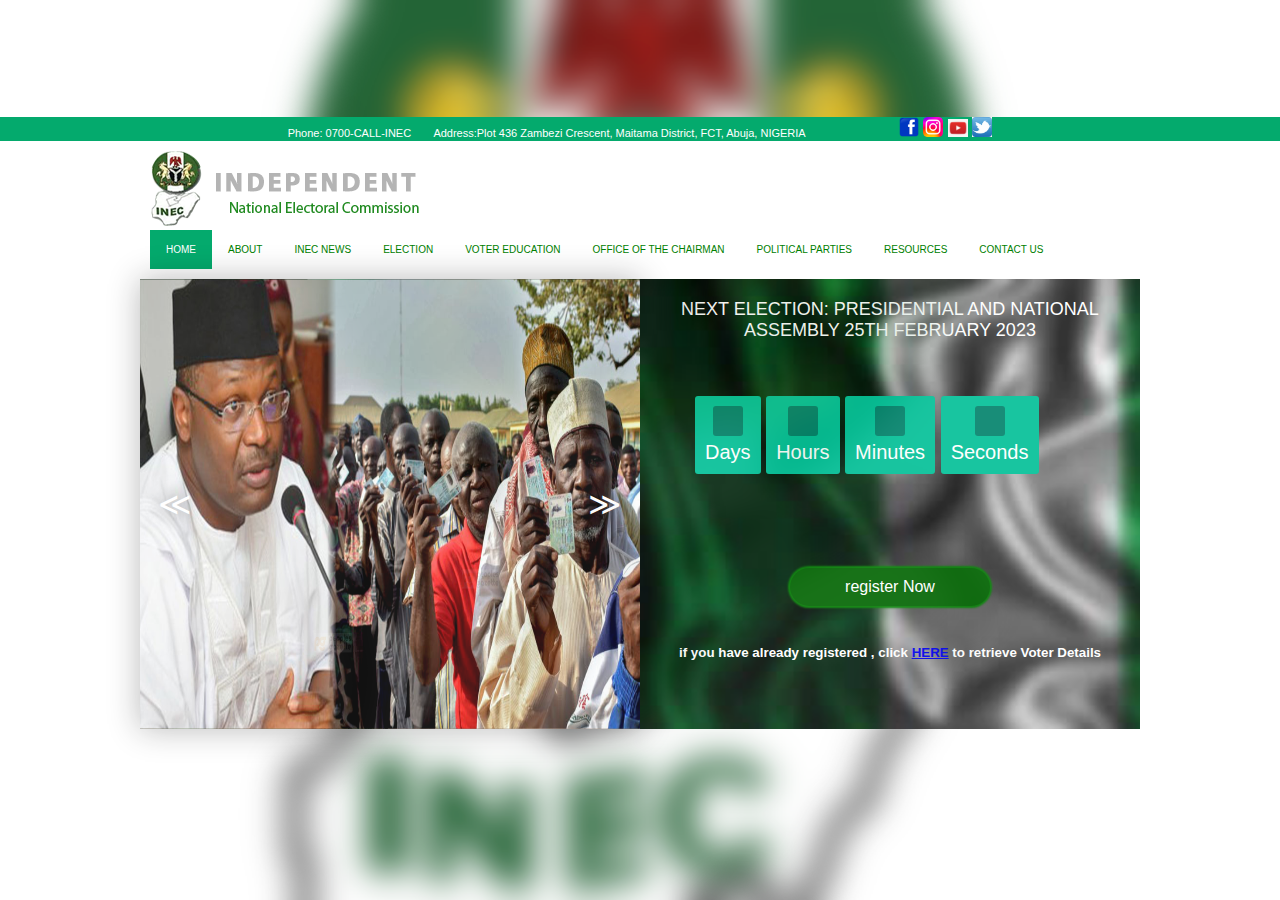
<file: index.html>
<!DOCTYPE html>
<html lang="en">
<head>
    <meta charset="UTF-8">
    <meta http-equiv="X-UA-Compatible" content="IE=edge">
    <meta name="viewport" content="width=device-width, initial-scale=1.0">
    <title>INEC</title>
    <link rel="stylesheet" href="new.css">
    <script src="new.js"></script>
</head>
<body> 
    <div>

    </div>
    <div class="box">
        <p>
            <a href="">Phone: 0700-CALL-INEC</a> &nbsp; &nbsp; <a href=""> Address:Plot 436 Zambezi Crescent, Maitama District, FCT, Abuja, NIGERIA</a>&nbsp;&nbsp;&nbsp;&nbsp;&nbsp;&nbsp;&nbsp;&nbsp;&nbsp;&nbsp;&nbsp;&nbsp;&nbsp;&nbsp;&nbsp;&nbsp;&nbsp;&nbsp;&nbsp;&nbsp;
            <a href="https://web.facebook.com/inecnigeria?_rdc=1&_rdr"><img src="social/facebook.png" alt="" ></a>
            <a href="https://www.instagram.com/inecnigeria/"><img src="social/insta.png" alt="" ></a>
            <a href="https://www.youtube.com/channel/UCNtDUTMXaUM7kUES1FomDSA"><img src="social/youtube.png" alt="" ></a>
            <a href="https://twitter.com/inecnigeria"><img src="social/twitter.png" alt="" ></a>
        </p>
    </div>
<div>   
    <nav class="nav">
        <img src="logo.png" alt="">
        <ul>
            <ol><a href="" class="active" >HOME</a></ol>
            <ol><a href="">ABOUT</a></ol>
            <ol><a href="">INEC NEWS</a></ol>
            <ol><a href="">ELECTION</a></ol>
            <ol><a href="">VOTER EDUCATION</a></ol>
            <ol><a href="">OFFICE OF THE CHAIRMAN</a></ol>
            <ol><a href="">POLITICAL PARTIES</a></ol>
            <ol><a href="">RESOURCES</a></ol>
            <ol><a href="">CONTACT US</a></ol>
        </ul>
    </nav>
    
    <div class="parent">
        <div class="float">
            <div id="slider">
                <ul id="slideWrap"> 
                    <li><img src="election/chairman.png" alt=""></li>
                    <li><img src="election/credible.jpeg" alt=""></li>
                    <li><img src="election/Election-violence.jpg" alt=""></li>
                    <li><img src="election/say-no-to-election-violence_0.jpg" alt=""></li>
                    <li><img src="election/no rigging.jpg" alt=""></li>
                </ul>
                <a id="prev" href="#">&#8810;</a>
                <a id="next" href="#">&#8811;</a>
            </div>
        </div>

        <div class="float">
            <div class="second">
                <p>NEXT ELECTION: PRESIDENTIAL AND NATIONAL ASSEMBLY 25TH FEBRUARY 2023</p>
            </div>
            <div id="clockdiv">
                <div>
                  <span class="days" id="day"></span>
                  <div class="smalltext">Days</div>
                </div>
                <div>
                  <span class="hours" id="hour"></span>
                  <div class="smalltext">Hours</div>
                </div>
                <div>
                  <span class="minutes" id="minute"></span>
                  <div class="smalltext">Minutes</div>
                </div>
                <div>
                  <span class="seconds" id="second"></span>
                  <div class="smalltext">Seconds</div>
                </div>
              </div>
                
              <p id="demo"></p>
            <p id="letter">
                <a href="registration.html"><button>register Now</button></a>
            </p>
            <small><h4>if you have already registered , click <a href="user.html">HERE</a> to retrieve Voter Details</h4></small> 
        </div>
    </div>
</div>  
</body>
</html>
</file>
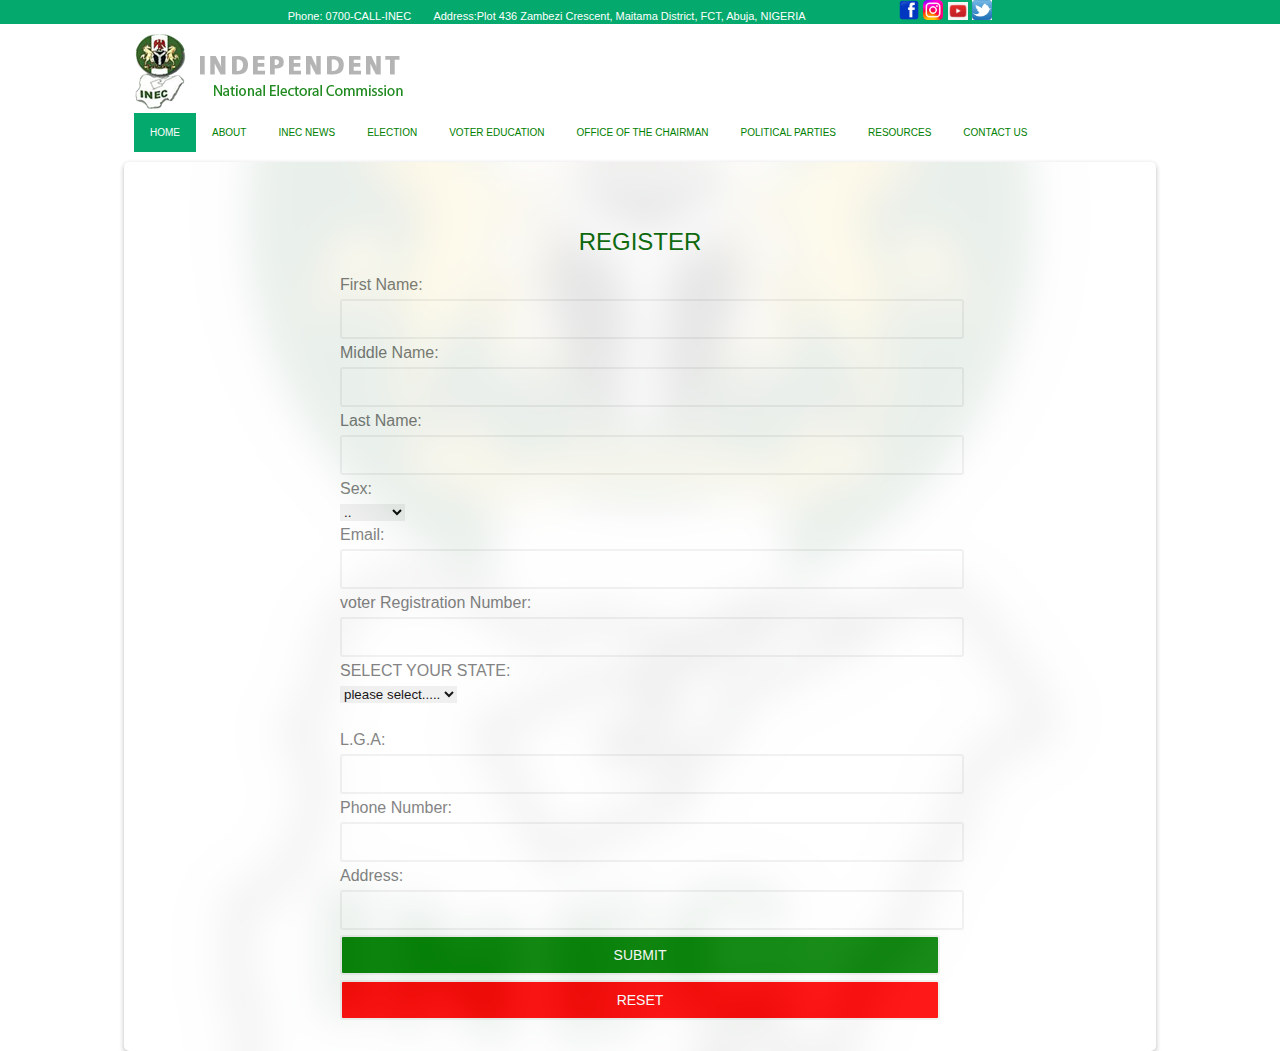
<file: registration.html>
<!DOCTYPE html>
<html>
<head>
    <title>REGISTER</title>
    <link rel="stylesheet" href="new.css">
    <script src="new.js"></script>
</head>
<body>
    <div class="box">
        <p>
            <a href="">Phone: 0700-CALL-INEC</a> &nbsp; &nbsp; <a href=""> Address:Plot 436 Zambezi Crescent, Maitama District, FCT, Abuja, NIGERIA</a>&nbsp;&nbsp;&nbsp;&nbsp;&nbsp;&nbsp;&nbsp;&nbsp;&nbsp;&nbsp;&nbsp;&nbsp;&nbsp;&nbsp;&nbsp;&nbsp;&nbsp;&nbsp;&nbsp;&nbsp;
            <a href="https://web.facebook.com/inecnigeria?_rdc=1&_rdr"><img src="social/facebook.png" alt="" ></a>
            <a href="https://www.instagram.com/inecnigeria/"><img src="social/insta.png" alt="" ></a>
            <a href="https://www.youtube.com/channel/UCNtDUTMXaUM7kUES1FomDSA"><img src="social/youtube.png" alt="" ></a>
            <a href="https://twitter.com/inecnigeria"><img src="social/twitter.png" alt="" ></a>
        </p>
    </div>
<div>   
    <nav class="nav">
        <img src="logo.png" alt="">
        <ul>
            <ol><a href="" class="active" >HOME</a></ol>
            <ol><a href="">ABOUT</a></ol>
            <ol><a href="">INEC NEWS</a></ol>
            <ol><a href="">ELECTION</a></ol>
            <ol><a href="">VOTER EDUCATION</a></ol>
            <ol><a href="">OFFICE OF THE CHAIRMAN</a></ol>
            <ol><a href="">POLITICAL PARTIES</a></ol>
            <ol><a href="">RESOURCES</a></ol>
            <ol><a href="">CONTACT US</a></ol>
        </ul>
    </nav>

    <div class="container">
        <form id="register" class="form" action="new.html">
            <h1>REGISTER</h1>
            <div class="form-field">
                <label for="firstname">First Name:</label>
                <input type="text" name="firstname" id="firstname" autocomplete="off" required>
            </div>

            <div class="form-field">
                <label for="middlename">Middle Name:</label>
                <input type="text" name="middlename" id="middlename" autocomplete="off" required>
            </div>

            <div class="form-field">
                <label for="lastname">Last Name:</label>
                <input type="text" name="lastname" id="lastname" autocomplete="off" required>
            </div>

            <div class="form-field">
                <label for="sex">Sex:</label>
                <select value="" name="Subject" id="sex" required>
                    <option>..</option> 
                    <option>Male</olption> 
                    <option>Female</option>
                </select>
            </div>

            <div class="form-field">
                <label for="email">Email:</label>
                <input type="email" name="email" id="email" autocomplete="off" required>
            </div>

            <div class="form-field">
                <label for="voter">voter Registration Number:</label>
                <input type="text" name="voternumber" id="voternumber" autocomplete="off" required>
            </div>

            <div class="form-field">
                <label for="lga">SELECT YOUR STATE:</label>
                    <select type="text" value="" name="Subject" id="state" required>
                        <option>please select.....</option> 
                        <option>Abia</option> 
                        <option>Adamawa</option> 
                        <option>Akwa Ibom</option> 
                        <option>Bauchi</option> 
                        <option>Bayelsa</option> 
                        <option>Benue</option> 
                        <option>Borno</option> 
                        <option>Cross River</option> 
                        <option>Delta</option> 
                        <option>Ebonyi</option> 
                        <option>Ekiti</option> 
                        <option>Edo</option> 
                        <option>Enugu</option> 
                        <option>Gombe</option> 
                        <option>Imo</option> 
                        <option>Jigawa</option> 
                        <option>Kaduna</option> 
                        <option>Kano</option> 
                        <option>Katsina</option> 
                        <option>Kebbi</option> 
                        <option>Kogi</option> 
                        <option>Kwara</option> 
                        <option>Lagos</option> 
                        <option>Nasarawa</option> 
                        <option>Niger</option> 
                        <option>Ogun</option> 
                        <option>Ondo</option> 
                        <option>Osun</option> 
                        <option>Oyo</option> 
                        <option>Plateau</option> 
                        <option>Rivers</option> 
                        <option>Sokoto</option> 
                        <option>Yobe</option> 
                        <option>Taraba</option> 
                        <option>Zamfara</option> 
                    </select></p><br> 
            </div>

            <div class="form-field">
                <label for="lga">L.G.A:</label>
                <input type="text" name="lga" id="lga" autocomplete="off" required>
            </div>

            <div class="form-field">
                <label for="telephone">Phone Number:</label>
                <input type="number" name="telephone" id="telephone" autocomplete="off" required>
            </div>

            <div class="form-field">
                <label for="Address">Address:</label>
                <input type="text" name="address" id="address" autocomplete="off" required>
            </div>

            <div class="form-field">
                <input type="submit" value="submit" class="btn">
                <input type="reset" value="Reset" name="Reset" class="btn1">
            </div>
        </form>
    </div>

</body>
</html>
</file>
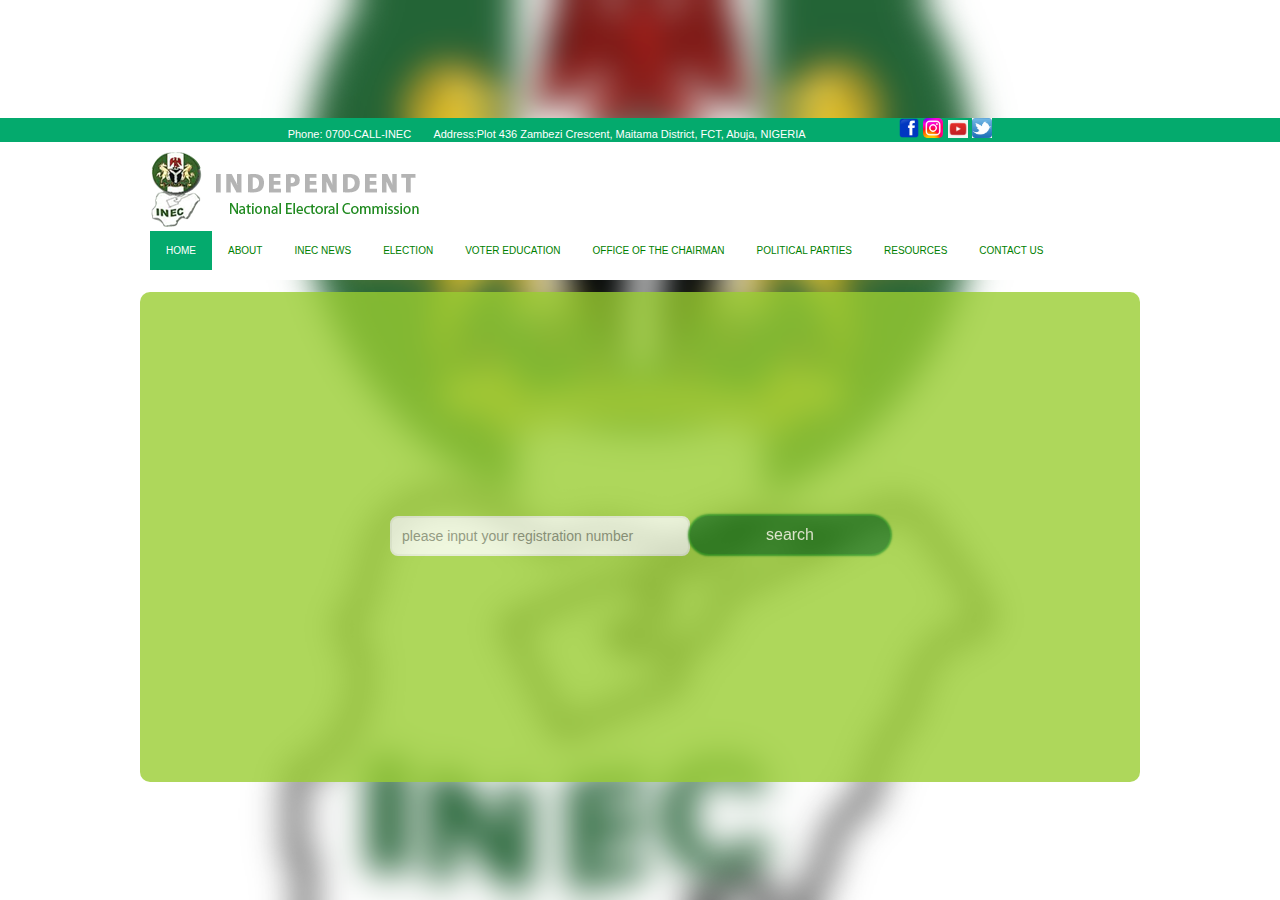
<file: user.html>
<!DOCTYPE html>
<html lang="en">
<head>
    <meta charset="UTF-8">
    <meta http-equiv="X-UA-Compatible" content="IE=edge">
    <meta name="viewport" content="width=device-width, initial-scale=1.0">
    <title>USER-INFO</title>
    <link rel="stylesheet" href="new.css">
</head>
<body>
    <div class="box">
        <p>
            <a href="">Phone: 0700-CALL-INEC</a> &nbsp; &nbsp; <a href=""> Address:Plot 436 Zambezi Crescent, Maitama District, FCT, Abuja, NIGERIA</a>&nbsp;&nbsp;&nbsp;&nbsp;&nbsp;&nbsp;&nbsp;&nbsp;&nbsp;&nbsp;&nbsp;&nbsp;&nbsp;&nbsp;&nbsp;&nbsp;&nbsp;&nbsp;&nbsp;&nbsp;
            <a href="https://web.facebook.com/inecnigeria?_rdc=1&_rdr"><img src="social/facebook.png" alt="" ></a>
            <a href="https://www.instagram.com/inecnigeria/"><img src="social/insta.png" alt="" ></a>
            <a href="https://www.youtube.com/channel/UCNtDUTMXaUM7kUES1FomDSA"><img src="social/youtube.png" alt="" ></a>
            <a href="https://twitter.com/inecnigeria"><img src="social/twitter.png" alt="" ></a>
        </p>
    </div>
<div>   
    <nav class="nav">
        <img src="logo.png" alt="">
        <ul>
            <ol><a href="" class="active" >HOME</a></ol>
            <ol><a href="">ABOUT</a></ol>
            <ol><a href="">INEC NEWS</a></ol>
            <ol><a href="">ELECTION</a></ol>
            <ol><a href="">VOTER EDUCATION</a></ol>
            <ol><a href="">OFFICE OF THE CHAIRMAN</a></ol>
            <ol><a href="">POLITICAL PARTIES</a></ol>
            <ol><a href="">RESOURCES</a></ol>
            <ol><a href="">CONTACT US</a></ol>
        </ul>
    </nav>
    <div id="background">
        <div class="details">
            <input type="text" id="search" name="search" placeholder="please input your registration number">
            <a href="registration.html"><button>search</button></a>
        </div> 
    </div>     
</body>
</html>
</file>
<file: new.css>
* {
    margin: 0; 
    padding: 0; 
    border: 0; 
    outline: 0;
}

body{
    padding: 0%;
    margin: 0%;
    font-family: sans-serif;
    background: url(inec.png);
    background-position: center;
    background-repeat: no-repeat;
    background-size: cover;
    height:auto;
    font-family: 'Open Sans', sans-serif;
    font-size: 16px;
    display: flex;
    flex-direction: column;
    justify-content: center;
    align-items: center;
    min-height: 100vh;
}

#letter{
    text-align: center;
    font-size: 30px;
    padding: 4vh 10vh;
    color: darkgreen;  
}

button{
    background-color: darkgreen;
    font-size: medium;
    padding: 10px;
    border-radius:20px;
    color: white;
    font-family: sans-serif ;
    box-shadow: 0px 0px 2px 2px green;
    min-width: 200px;
}   

button:hover {
    background-color:#002ead;
    transition: 0.7s;
}

form { 
    margin: 0 auto; 
    width: 600px;
}

.container {
    background-color: #fff;
    padding: 1em;
    border-radius: 5px;
    box-shadow: 0 2px 5px rgba(0, 0, 0, 0.3);
    width: 1000px;;
    opacity: 0.9;
    margin: 0px auto;
    justify-content: center;
    display: flex;
}

.form {
    padding: 10px 20px;
}

.form h1 {
    font-size: 1.5em;
    text-align: center;
    margin-bottom: 20px;
    color: darkgreen;

}

.form p {
    font-size: 14px;
    margin-bottom: 5px;
    margin-top: 5px;    

}

.form-field {
    margin-bottom: 5px;
}

.form-field label {
    display: block;
    color: #777;
    margin-bottom: 5px;
}

.form-field input {
    border: solid 2px #f0f0f0;
    border-radius: 3px;
    padding: 10px;
    margin-bottom: 5px;
    font-size: 14px;
    display: block;
    width: 100%;
}

.form-field input:focus {
    outline: none;
}

.form-field.error input {
    border-color: var(--error-color);
}

.form-field.success input {
    border-color: var(--success-color);
}


.form-field small {
    color: var(--error-color);
}


/* button */
.btn {
    width: 100%;
    padding: 3%;
    background: green;
    border-bottom: 2px solid #007bff;
    border-top-style: none;
    border-right-style: none;
    border-left-style: none;
    color: #fff;
    text-transform: uppercase;
}

.btn:hover {
    background: #0069d9;
    cursor: pointer;
}

.btn:focus {
    outline: none;
}

.btn1 {
    width: 100%;
    padding: 3%;
    background: red;
    border-bottom: 2px solid black;
    border-top-style: none;
    border-right-style: none;
    border-left-style: none;
    color: #fff;
    text-transform: uppercase;
}

.btn1:hover {
    background: red;
    cursor: pointer;
}

.btn1:focus {
    outline: none;
}

#background {
    background-color: yellowgreen;
    opacity: 0.8;
    width: 1000px;
    height: 490px;
    border-radius: 10px;
}

#background .details {
    padding: 14em;
    opacity: 0.8;
    margin: 12px auto;
    justify-content: center;
    display: flex;
}

input{
    border: solid 2px #f0f0f0;
    border-radius: 8px;
    padding: 10px;
    margin-bottom: 5px;
    font-size: 14px;
    display: center;
    width: 50%;
}

h4{
    margin-top: 3px;
    text-align: center;
    color: white;
    margin-bottom: 100px;
}

.box{
    background-color: #04AA6D;
    width:100%;
    text-align: center;
    margin: top 0;
}

.box img {
    max-width: 20px;
    max-height: 20px;
}

.box a {
    font-size: 11px;
    text-decoration: none;
    color: white;
}

.box p {
    display: block;
}

.nav {
    overflow: hidden;
    background-color: white;
    margin: auto;
    padding: 10px;
  }
  
  .nav a {
    float: left;
    color: green;
    font-size: 10px;
    text-align: center;
    padding: 14px 16px;
    text-decoration: none;
  }
  
  .nav a:hover {
    background-color: #ddd;
    color: #04AA6D;
  }
  
  .nav a.active {
    background-color: #04AA6D;
    color: white;
  }
  
  #slider {
    position: relative;
    width: 500px;
    height: 450px;
    overflow: hidden;
    box-shadow: 0 0 30px rgba(0, 0, 0, 0.3);
  }

  #slider ul {
    position: relative;
    list-style: none;
    height: 100%;
    width: 10000%;
    padding: 0;
    margin-bottom: 55px;
    transition: all 750ms ease;
    left: 0;
  }
  #slider ul li {
    position: relative;
    height: 100%;
    float: left;
  }

  #slider ul li img{
    width: 500px;
    height: 450px;
  }

  #slider #prev, #slider #next {
    width: 50px;
    line-height: 50px;
    text-align: center;
    color: white;
    text-decoration: none;
    position: absolute;
    top: 50%;
    border-radius: 50%;
    font-size: 2rem;
    text-shadow: 0 0 20px rgba(0, 0, 0, 0.6);
    transform: translateY(-50%);
    transition: all 150ms ease;
  }

  #slider #prev {
    left: 10px;
  }
  #slider #next {
    right: 10px;
  }
  
  #slider #prev:hover, #slider #next:hover {
    background-color: rgba(0, 0, 0, 0.5);
    text-shadow: 0;
  }

  .float { 
    float: left; 
    width: 500px;
    height: 450px;
    background-color: black;
    opacity: 0.9;
    background-image: url(election/flag3.jpg);
    background-size: cover;
    margin-bottom: 55px;
}

.second{
    text-align: center;
    color: white;
    font-size:large;
    font-family: sans-serif;
    margin-top: 20px;
}

h1{
    color: #396;
    font-weight: 100;
    font-size: 40px;
    margin: 40px 0px 20px;
  }
   #clockdiv{
      font-family: sans-serif;
      color: #fff;
      display: inline-block;
      font-weight: 100;
      text-align: center;
      font-size: 20px;
      margin: 55px;
  }
  #clockdiv > div{
      padding: 10px;
      border-radius: 3px;
      background: #00BF96;
      display: inline-block;
  }
  #clockdiv div > span{
      padding: 15px;
      border-radius: 3px;
      background: #00816A;
      display: inline-block;
  }
  smalltext{
      padding-top: 5px;
      font-size: 16px;
  }
</file>
